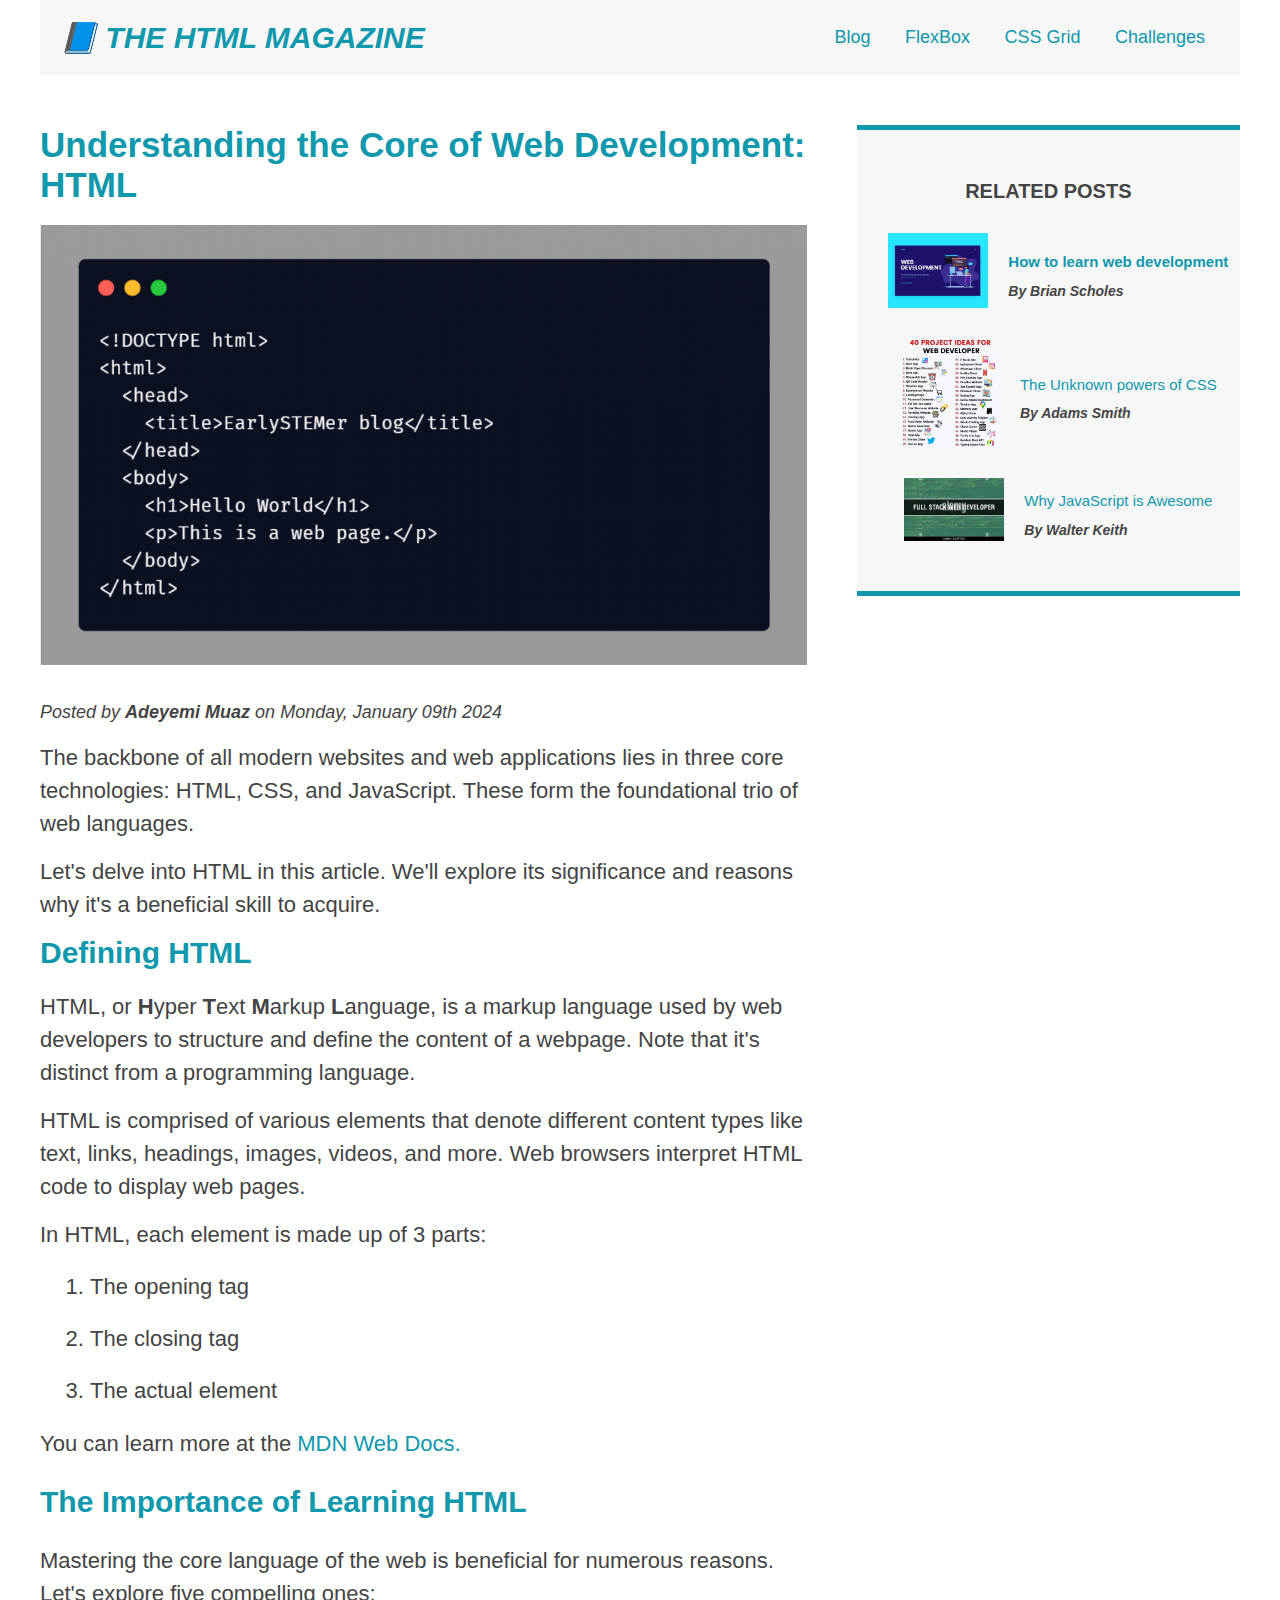
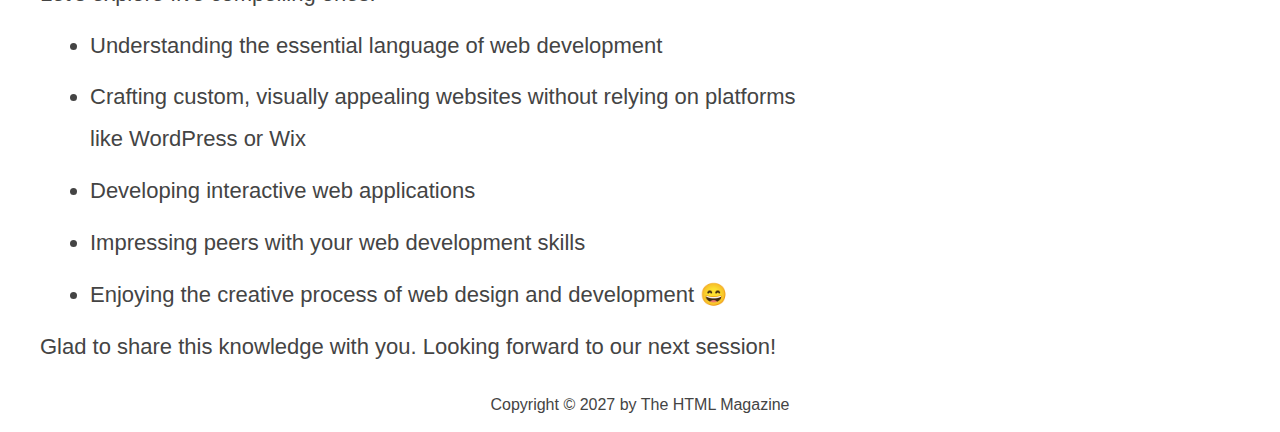
<file: index.html>
<!DOCTYPE html>
<html lang="en">
  <head>
    <meta charset="UTF-8" />
    <meta name="viewport" content="width=device-width, initial-scale=1.0" />
    <link rel="stylesheet" href="style.css" />
    <title>The HTML Magazine</title>
  </head>
  <body>
    <div class="container">
      <header class="main-header">
        <h1>📘 The HTML Magazine</h1>
        <nav>
          <a href="blog.html">Blog</a>
          <a href="../flexbox.html">FlexBox</a>
          <a href="../Grid.html">CSS Grid</a>
          <a href="#">Challenges</a>
        </nav>
      </header>

      <main>
        <div>
          <header class="post-header">
            <h2>Understanding the Core of Web Development: HTML</h2>
            <img
              src="images/html-structure.png"
              alt="HTML Structure image"
              class="post-img"
            />
          </header>
          <p id="author">
            Posted by <strong> Adeyemi Muaz</strong> on Monday, January 09th
            2024
          </p>
          <p>
            The backbone of all modern websites and web applications lies in
            three core technologies: HTML, CSS, and JavaScript. These form the
            foundational trio of web languages.
          </p>
          <p>
            Let's delve into HTML in this article. We'll explore its
            significance and reasons why it's a beneficial skill to acquire.
          </p>
          <h3>Defining HTML</h3>
          <p>
            HTML, or <strong>H</strong>yper <strong>T</strong>ext
            <strong>M</strong>arkup <strong>L</strong>anguage, is a markup
            language used by web developers to structure and define the content
            of a webpage. Note that it's distinct from a programming language.
          </p>
          <p>
            HTML is comprised of various elements that denote different content
            types like text, links, headings, images, videos, and more. Web
            browsers interpret HTML code to display web pages.
          </p>

          <p>In HTML, each element is made up of 3 parts:</p>

          <ol>
            <li>The opening tag</li>
            <li>The closing tag</li>
            <li>The actual element</li>
          </ol>

          <p>
            You can learn more at the
            <a href="https://developer.mozilla.org/en-US/docs/Web/HTML"
              >MDN Web Docs.</a
            >
          </p>

          <h3 class="post-importance">The Importance of Learning HTML</h3>

          <p>
            Mastering the core language of the web is beneficial for numerous
            reasons. Let's explore five compelling ones:
          </p>

          <ul>
            <li>Understanding the essential language of web development</li>
            <li>
              Crafting custom, visually appealing websites without relying on
              platforms like WordPress or Wix
            </li>
            <li>Developing interactive web applications</li>
            <li>Impressing peers with your web development skills</li>
            <li>
              Enjoying the creative process of web design and development 😄
            </li>
          </ul>

          <p class="post-feedback">
            Glad to share this knowledge with you. Looking forward to our next
            session!
          </p>
        </div>

        <aside>
          <h4>Related Posts</h4>
          <ul class="related">
            <li class="related-li">
              <img
                src="images/web dev-1.png"
                alt="random web development picture"
              />
              <div>
                <a href="#">How to learn web development</a>
                <p class="related-author">By Brian Scholes</p>
              </div>
            </li>
            <li class="related-li">
              <img
                src="images/web dev-2.jpg"
                alt="random web development picture"
              />
              <div>
                <a href="#">The Unknown powers of CSS</a>
                <p class="related-author">By Adams Smith</p>
              </div>
            </li>
            <li class="related-li">
              <img
                src="images/web dev-3.jpg"
                alt="random web development picture"
              />
              <div>
                <a href="#">Why JavaScript is Awesome</a>
                <p class="related-author">By Walter Keith</p>
              </div>
            </li>
          </ul>
        </aside>
      </main>
      <!-- <button class="like-btn">💖Like</button> -->

      <footer>
        <p id="copyright">Copyright &copy; 2027 by The HTML Magazine</p>
      </footer>
    </div>
  </body>
</html>
</file>
<file: style.css>
* {
  margin: 0;
  padding: 0;
  box-sizing: border-box;
}

body {
  font-family: sans-serif;
  color: #444;
}

h1,
h2,
h3 {
  color: #1098ad;
}

.container {
  width: 1200px;
  margin: 0 auto;
}

.main-header {
  background-color: #f7f7f7;
  margin-bottom: 50px;
  padding: 20px;
}

h1 {
  font-size: 30px;
  text-transform: uppercase;
  font-style: italic;
  margin-bottom: 10px;
  margin-bottom: 0;
}

nav {
  margin-bottom: 10px;
  margin-bottom: 0;
}

main {
  position: relative;
}

nav a:link {
  display: inline-block;
  margin: 7px 20px;
}
.post-header {
  margin-bottom: 30px;
}

h2 {
  font-size: 35px;
  margin-bottom: 20px;
}

h3 {
  font-size: 30px;
  margin-bottom: 20px;
}

h4 {
  text-align: center;
  font-size: 20px;
  text-transform: uppercase;
  padding-top: 50px;
  margin-bottom: 30px;
}

p {
  line-height: 1.5;
  font-size: 22px;
  margin-bottom: 15px;
}

.post-importance {
  margin: 25px 0;
}

.post-img {
  width: 100%;
}

ol,
ul {
  margin-left: 50px;
}

ol,
ul li:last-child {
  margin-bottom: 15px;
}

.post-feedback {
  margin-bottom: 30px;
}

.related {
  list-style: none;
}

.related li {
  margin-bottom: 30px;
}
.related li:last-child {
  margin-bottom: 50px;
}

li {
  font-size: 22px;
  line-height: 1.9;
  margin-bottom: 10px;
}

aside {
  background-color: #f7f7f7;
  border-top: 5px solid #1098ad;
  border-bottom: 5px solid #1098ad;
  margin-bottom: 40px;
}

.related li:first-child a {
  font-weight: bold;
}

/* .like-btn {
  padding: 15px;
  font-size: 20px;
  border-radius: 5px;
  cursor: pointer;
  position: absolute;
  bottom: 10px;
  right: 50px;
} */

footer {
  text-align: center;
}

/* Descendant Selectors */
/* footer p {
  font-size: 16px;
} */
#author {
  font-style: italic;
  font-size: 18px;
}

/* .related li a {
  color: #1098ad;
  font-size: 22px;
  font-weight: bold;
} */

.related-author {
  font-weight: bold;
  font-size: 18px;
}

#copyright {
  font-size: 16px;
}

aside {
  background-color: #f7f7f7;
  border-top: 5px solid #1098ad;
  border-bottom: 5px solid #1098ad;
}

.related li:first-child a {
  font-weight: bold;
}
/* li:first-child {
  color: red;
}

ul li:nth-child(3) {
  color: blueviolet;
} */

a {
  color: #1098ad;
  text-decoration: none;
}

a:hover {
  text-decoration: underline;
  color: chartreuse;
}

/* Flexbox */
.main-header {
  display: flex;
  align-items: center;
  justify-content: space-between;
}
nav a:link {
  margin: 0 15px;
  font-size: 18px;
}

.related-li {
  display: flex;
  align-items: center;
  justify-content: center;
  gap: 20px;
}

.related-li a:link {
  font-size: 15px;
}

.related-li p {
  margin-bottom: 0;
  font-style: italic;
  font-size: 14px;
}

.related {
  margin-left: 0;
}

.related-li img {
  height: auto;
  width: 100px;
  margin-left: 20px;
}

/* FLEX */
/* main {
  display: flex;
  gap: 75px;
}

main div {
  flex: 1;
}

aside {
  flex: 0 0 300px;
  align-self: flex-start;
}

.related {
  margin-left: 0;
}

.related-li img {
  height: auto;
  width: 100px;
  margin-left: 20px;
} */

/* GRID */

main {
  display: grid;
  grid-template-columns: 2fr 1fr;
  column-gap: 50px;
}

aside {
  grid-column: 2 / 3;
  align-self: start;
}
</file>
